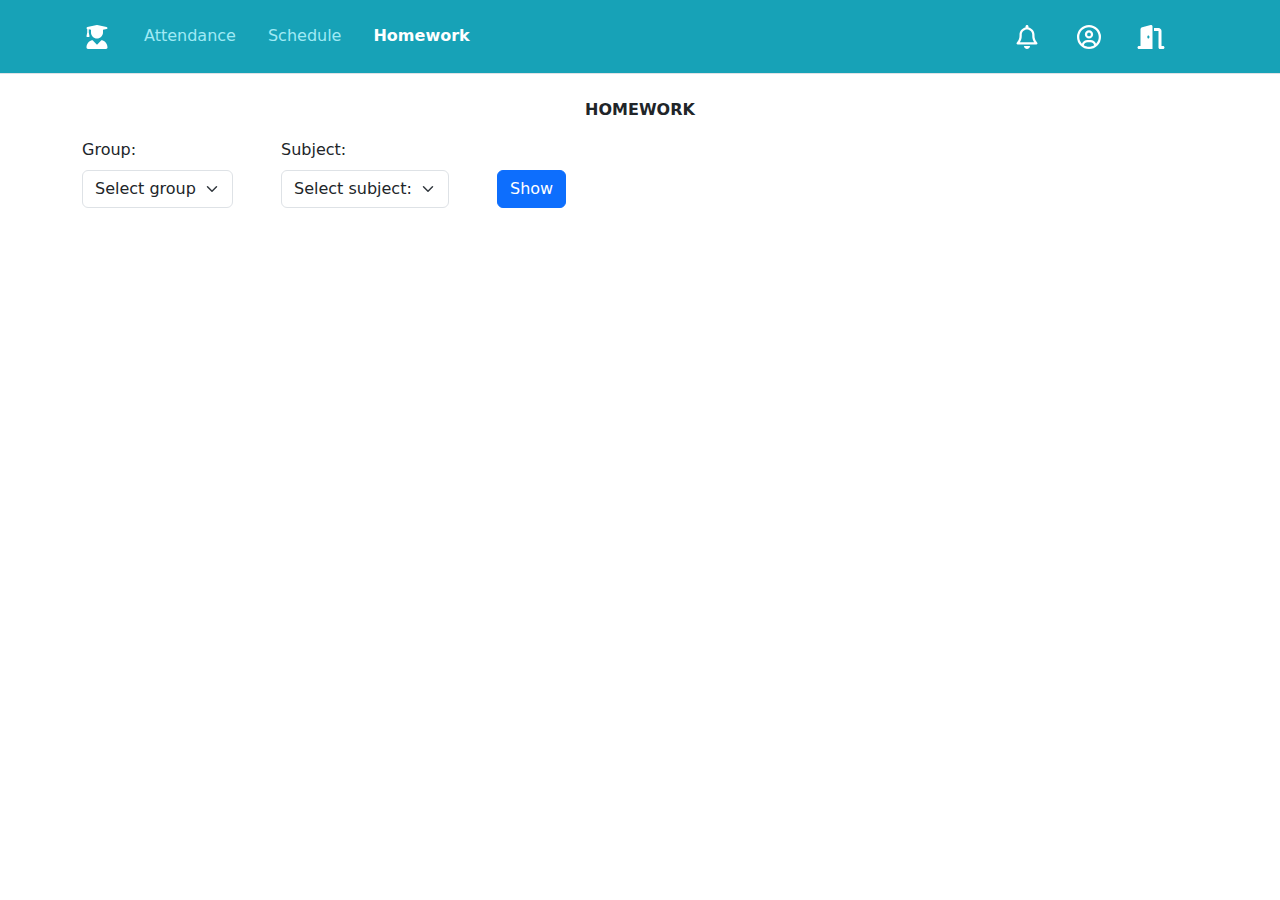
<file: homework.html>
<!DOCTYPE html>
<html lang="en">
<head>
    <meta charset="UTF-8">
    <meta name="viewport" content="width=S, initial-scale=1.0">
    <title>Homework</title>
    <link href="https://cdn.jsdelivr.net/npm/bootstrap@5.3.3/dist/css/bootstrap.min.css" rel="stylesheet" />
    <link rel="stylesheet" href="style.css">
      <style>
    .active-menu {
      color: white !important;
      border-radius: 5px;
    }
  </style>
</head>
<body>
    <header class="p-3 mb-4 border-bottom">
    <div class="container d-flex justify-content-between align-items-center">
      <h4 class="mb-0"><img src="img/user-graduate-solid.svg" class="icon-white" width="24" height="24" alt="Logo"></h4>

      <div class="d-flex justify-content-between w-100 ms-3 me-3">
        <ul class="nav">
          <li class="nav-item"><a class="nav-link" href="#">Attendance</a></li>
          <li class="nav-item"><a class="nav-link" href="#">Schedule</a></li>
          <li class="nav-item"><a class="nav-link active-menu" href="#">Homework</a></li>
        </ul>

        <ul class="nav ms-auto">
          <li class="nav-item"><a class="nav-link" href="#"><img src="img/bell-regular.svg" class="icon-white" width="24" height="24"></a></li>
          <li class="nav-item"><a class="nav-link" href="#"><img src="img/circle-user-regular.svg" class="icon-white" width="24" height="24"></a></li>
          <li class="nav-item"><a class="nav-link" href="#"><img src="img/door-open-solid.svg" class="icon-white" width="24" height="24"></a></li>
        </ul>
      </div>
    </div>
  </header>
  <main class="container">
      <div class="mb-3 text-center">
      <strong>HOMEWORK</strong> 
    </div>
    
    <div class="d-flex gap-5 align-items-end flex-wrap">
        <div>
          <label for="groupSelect" class="form-label">Group:</label>
          <select class="form-select" id="groupSelect">
            <option>Select group</option>
            <option>IT-21</option>
            <option>DS-12</option>
            <option>WEB-05</option>
          </select>
        </div>

        <div>
          <label for="subjectSelect" class="form-label">Subject:</label>
          <select class="form-select" id="subjectSelect">
            <option>Select subject:</option>
            <option>Web Design</option>
            <option>Algorithms</option>
            <option>Database</option>
          </select>
        </div>

        <div>
          <button class="btn btn-primary mt-2">Show</button>
        </div>
    </div>
  </main>
    
</body>
</html>
</file>
<file: style.css>
button {
    background-color: #17a2b7;
    color: white;
    border: none;
    margin-top: -45px;    
}
h4 img, .nav-link img, .table-responsive img {
    width: 30px;
}
header {
  background-color: #17a2b7;
}

header .nav-link {
  color: #a0eaf5;
}

header .nav-link:hover,
header .nav-link:focus {
  color: white;
}

header .nav-link.active-menu {
  color: white;
  font-weight: bold;
}
.card-body {
    display: flex;
    justify-content: space-between;
}
.custom-btn {
  width: 15px;
  height: 15px;
  border-width: 2px;
  border-radius: 50%;
  background-color: transparent;
  transition: background-color 0.2s ease-in-out;
  padding: 0;
}

.btn-check:checked + .border-success {
  background-color: #198754; /* Bootstrap success */
}

.btn-check:checked + .border-warning {
  background-color: #ffc107; /* Bootstrap warning */
}

.btn-check:checked + .border-danger {
  background-color: #dc3545; /* Bootstrap danger */
}
.d-flex.gap-5.align-items-end.flex-wrap {
  margin-bottom: 30px;
}
.table-blue-header th {
  background-color: #0d6efd;
  color: white;
}
.icon-white {
  filter: brightness(0) invert(1);
}
.icon-blue {
  filter: brightness(0) saturate(100%) invert(29%) sepia(94%) saturate(748%) hue-rotate(199deg) brightness(95%) contrast(101%);
}
</file>
